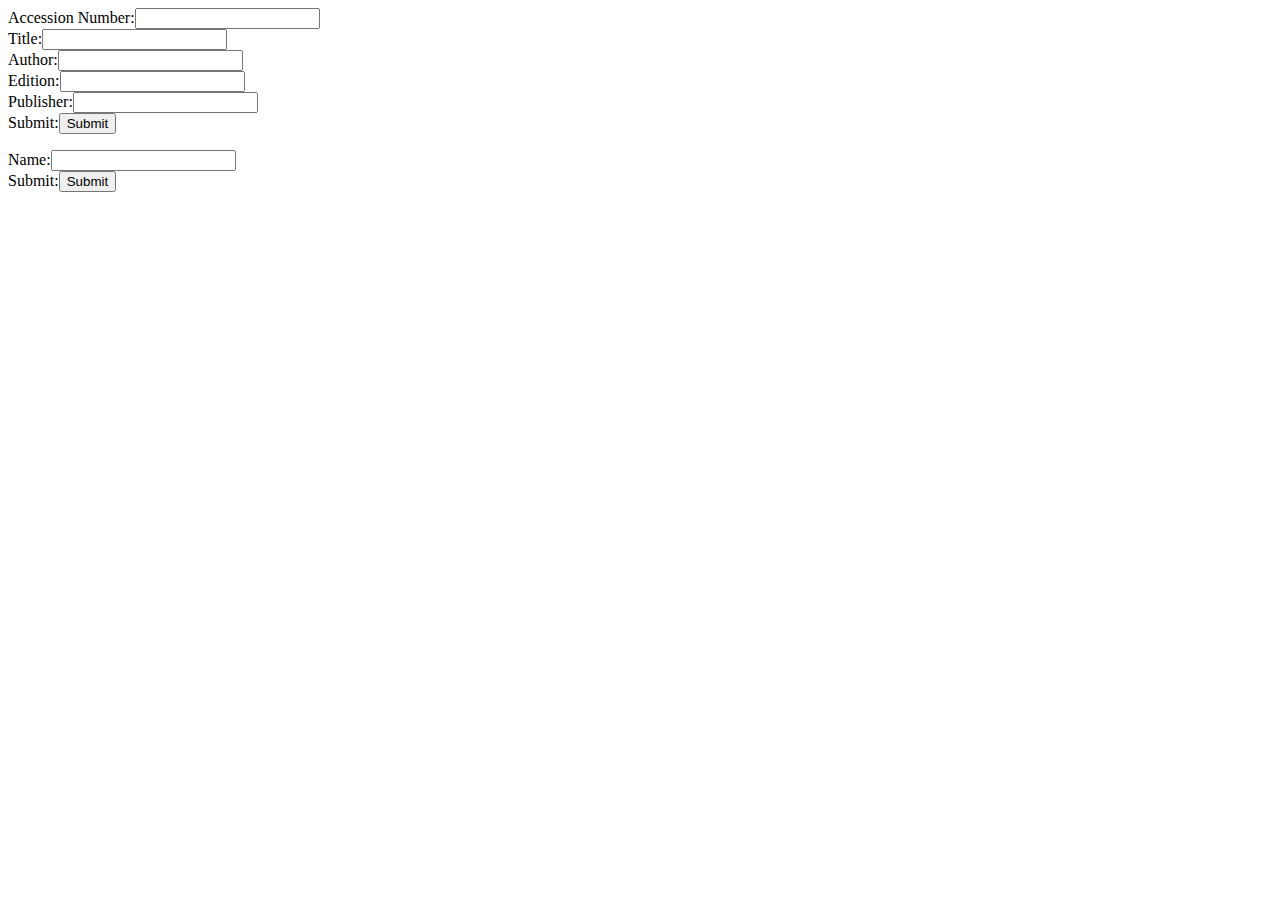
<file: 10/index.html>
<html>
<body>
<form action="10a.php">
Accession Number:<input type="text" name="acn"><br />
Title:<input type="text" name="tit"><br />
Author:<input type="text" name="aut"><br />
Edition:<input type="text" name="edi"><br />
Publisher:<input type="text" name="pub"><br />
Submit:<input type="submit">
</form>
<form action="10b.php">
Name:<input type="text" name="sea"><br />
Submit:<input type="submit">
</form>
</body>
</html
</file>
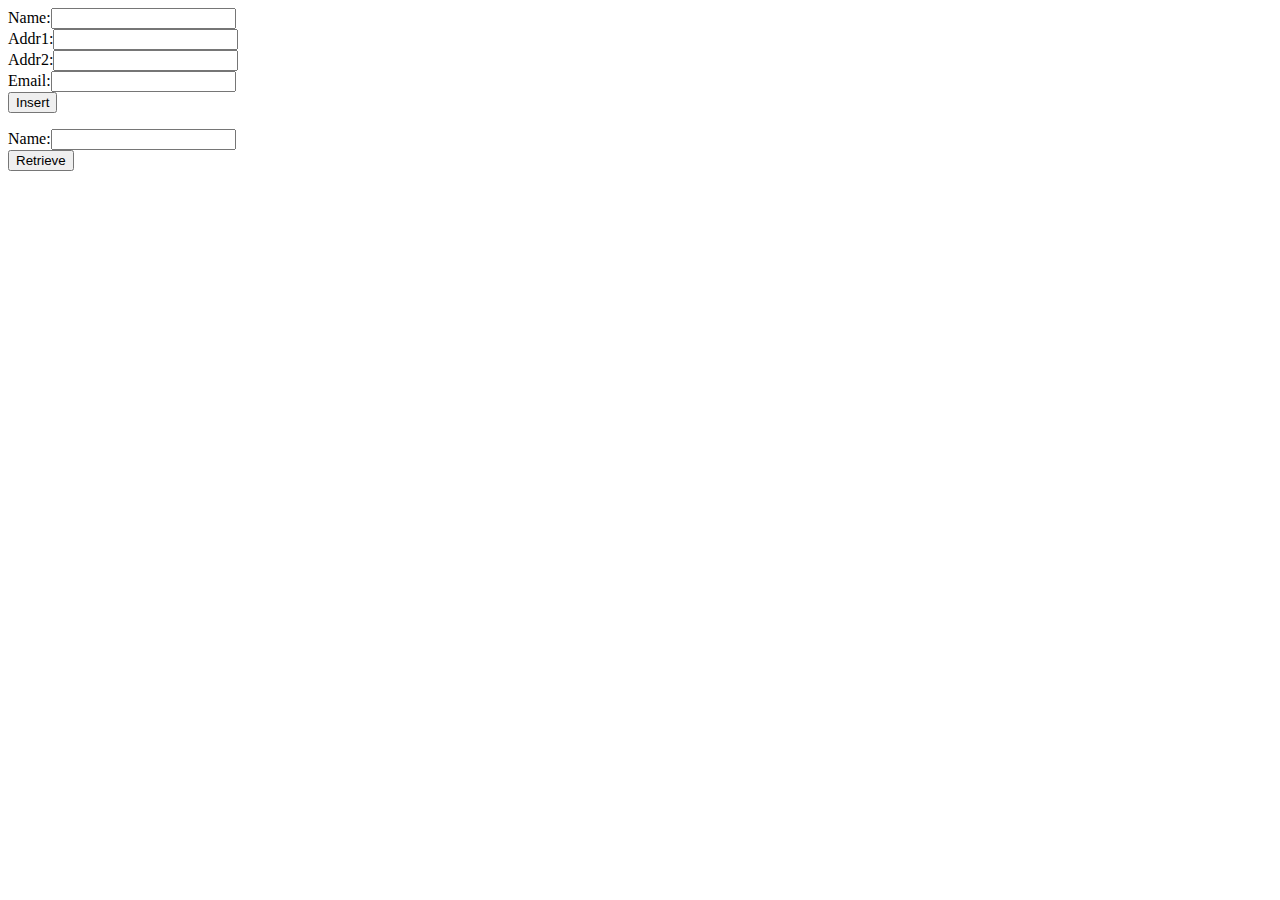
<file: 9/index.html>
<html>
<body>
	<form action="9a.php">
		Name:<input type="text" name="name1"><br>
		Addr1:<input type="text" name="addr1"><br>
		Addr2:<input type="text" name="addr2"><br>
		Email:<input type="text" name="email11"><br>
		<input type="submit" value="Insert">
	</form>
	<form action="9b.php">
		Name:<input type="text" name="name1"><br>
		<input type="submit" value="Retrieve">
	</form>
</body>
</file>
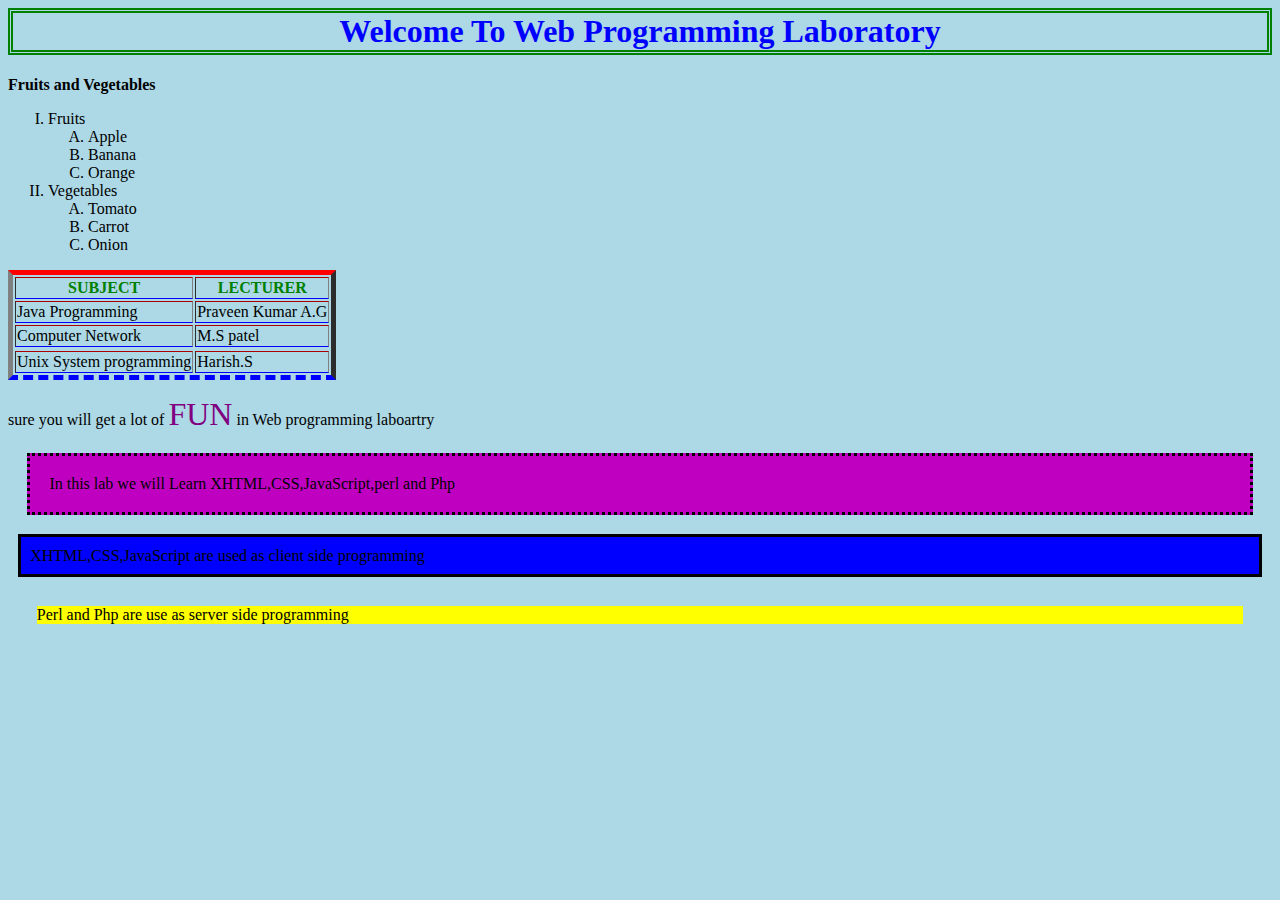
<file: 1/1a.html>
<html>
   <head>
      <title>LAB Program 1A </title>
      <link rel="stylesheet" type="text/css" href="1a.css">
   </head>
   <body bgcolor="lightblue">
      <center>
         <h1>Welcome To Web Programming Laboratory</h1>
      </center>
      <caption><b>Fruits and Vegetables</b></caption>
      <ol>
         <li>
            Fruits
            <ol>
               <li>Apple</li>
               <li>Banana</li>
               <li>Orange</li>
            </ol>
         </li>
         <li>Vegetables</li>
         <ol>
            <li>Tomato</li>
            <li>Carrot</li>
            <li>Onion</li>
         </ol>
         </li>
      </ol>
      <table border="2">
         <tr>
            <th class="color1">SUBJECT</th>
            <th class="color1">LECTURER</th>
         </tr>
         <tr>
            <td>Java Programming</td>
            <td>Praveen Kumar A.G</td>
            </td>
         </tr>
         <tr>
            <td>Computer Network</td>
            <td>M.S patel</td>
            </td>
         <tr>
         <tr>
            <td>Unix System programming</td>
            <td>Harish.S</td>
            </td>
         </tr>
      </table>
      <p>sure you will get a lot of <span class="demo">FUN</span> in Web programming laboartry</p>
      <p class="one"> In this lab we will Learn XHTML,CSS,JavaScript,perl and Php</p>
      <p class="two"> XHTML,CSS,JavaScript are used as client side programming</p>
      <p class="three"> Perl and Php are use as server side programming </p>
   </body>
</html>
</file>
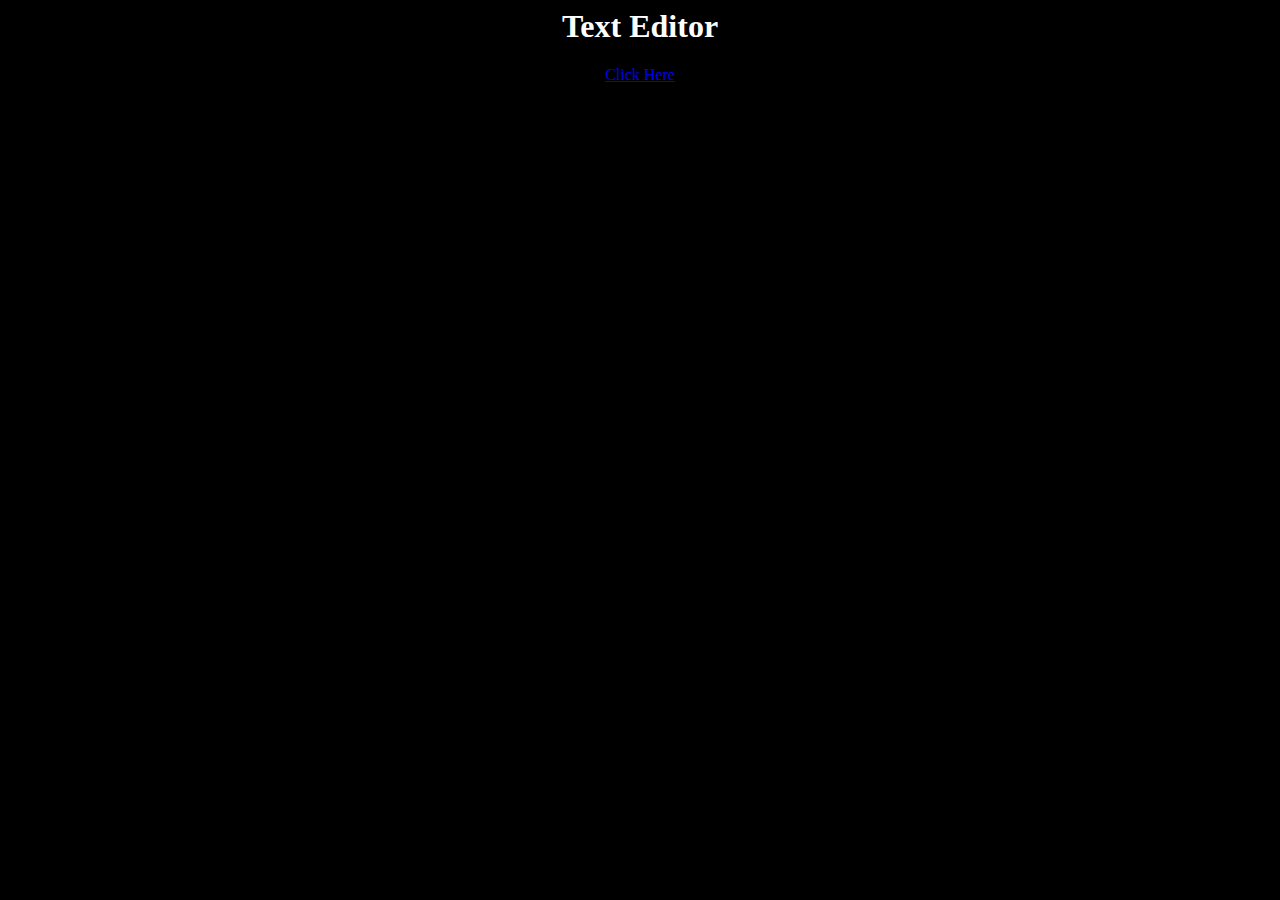
<file: 1/1b.html>
<html>
<head>
	<title>Text Editor</title>
	<style type="text/css">


body {
	background: black;
	color: white;
}

.popup {
	opacity: 0;
	visibility: hidden;
}

.popup:target {
	opacity: 1;
	visibility: visible;
	width: 40%;
	padding: 50px;
	background: #333333;
	margin: 20px auto;
	position: relative;
	border-radius: 10px;
}


.popup .close {
	position: absolute;
	top: 10px;
	right: 10px;
	color: white;
}
	</style>
</head>
<body>
	<center><h1>Text Editor</h1></center>
	<center><a class="button" href="#editor">Click Here</a></center>
	<div class="popup" id="editor">
		<center><h2>Editor</h2></center>
		<form>
			<center><textarea rows="5" cols="54"></textarea>
			<input type="reset" value="clear"></center>
			<a class="close" href="#">X</a>
		</form>
	</div>
</body>
</file>
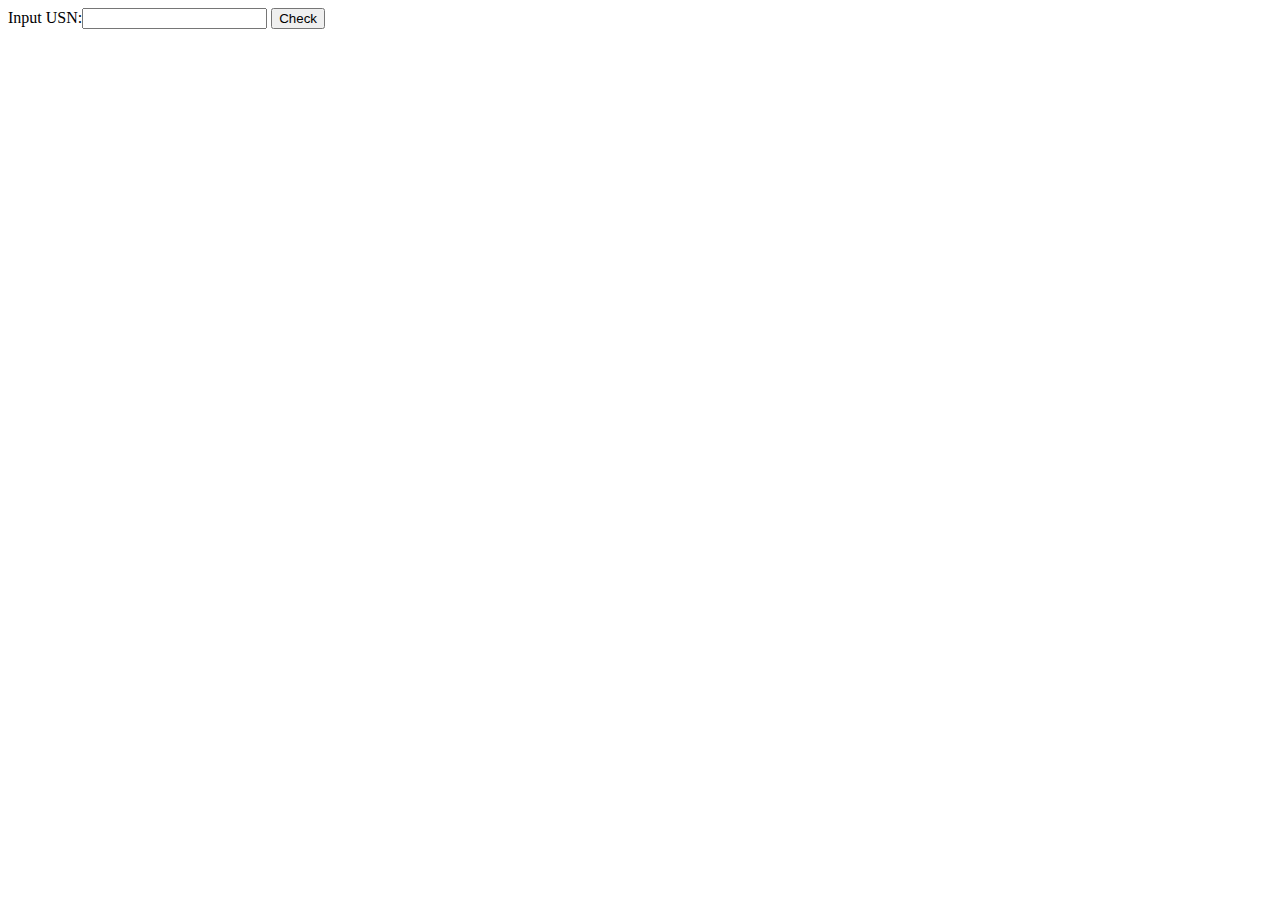
<file: 3/3a.html>
<!DOCTYPE html>
<html>
<head>
	<title>Program 3a</title>
	<script type="text/JavaScript">
		function validate(usn)
		{
			var expr=/^[0-9][a-zA-Z][a-zA-Z][0-9][0-9][a-zA-Z][a-zA-Z][0-9][0-9][0-9]$/;
			usn=usn.value;
			console.log(usn);
			if (usn.match(expr))
			{
				alert("Valid");
				return(true);
			}
			else
			{
				alert("Invalid");
				return(false);
			}
		}
	</script>
</head>
<body>
	<form>
		<label>Input USN:<input type="text" id="usn"></label>
		<input type="submit" onclick="validate(document.getElementById('usn'))" value="Check">
	</form>
</body>
</html>
</file>
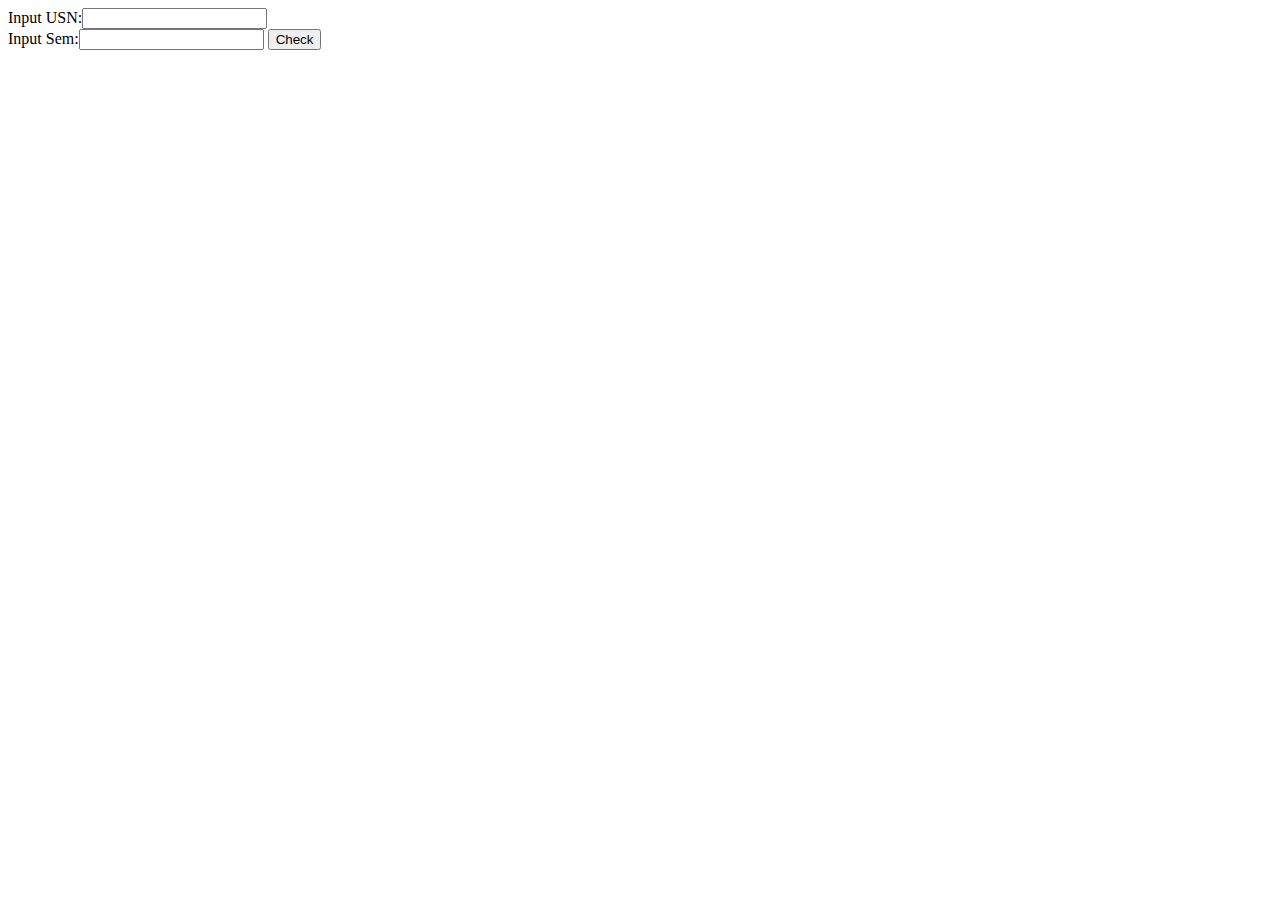
<file: 3/3b.html>
<!DOCTYPE html>
<html>
<head>
	<title>Program 3b</title>
	<script type="text/JavaScript">
		function validate(usn,sem)
		{
			var usnexpr=/^[0-9][a-zA-Z][a-zA-Z][0-9][0-9][a-zA-Z][a-zA-Z][0-9][0-9][0-9]$/;
			var semexpr=/^[0-9]$/;
			usn=usn.value;
			sem=sem.value;
			console.log(usn,sem);
			if (usn.match(usnexpr)&&sem.match(semexpr))
			{
				alert("USN and Sem Valid");
				return(true);
			}
			else if (usn.match(usnexpr)&&!sem.match(semexpr))
			{
				alert("USN Valid and Sem Invalid");
				return(false);
			}
			else if (!usn.match(usnexpr)&&sem.match(semexpr))
			{
				alert("USN Invalid and Sem Valid");
				return(false);
			}
			else
			{
				alert("USN and Sem Invalid");
				return(false);
			}
		}
	</script>
</head>
<body>
	<form>
		<label>Input USN:<input type="text" id="usn"></label><br>
		<label>Input Sem:<input type="text" id="sem"></label>
		<input type="submit" onclick="validate(document.getElementById('usn'),document.getElementById('sem'))" value="Check">
	</form>
</body>
</html>
</file>
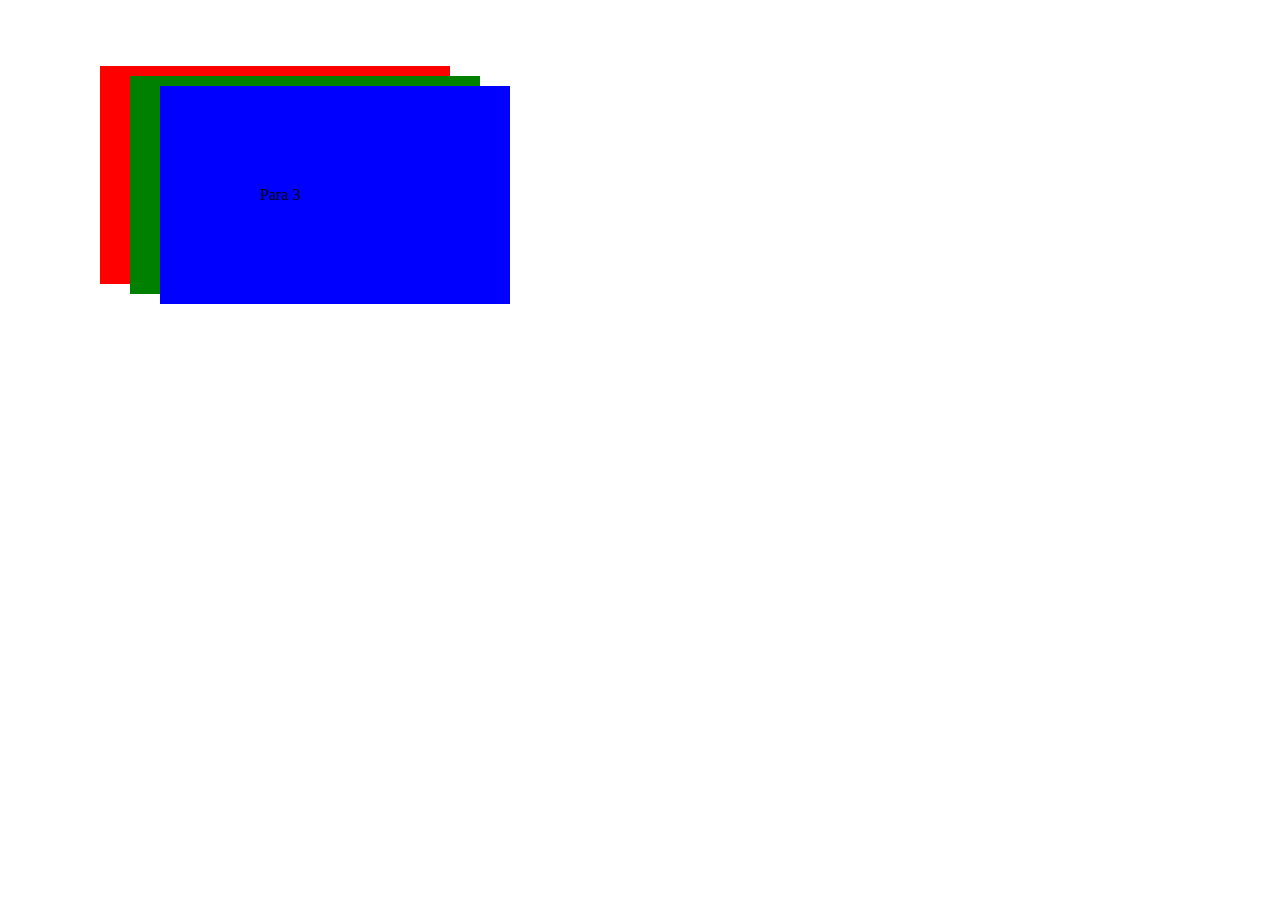
<file: 4/4a.html>
<!DOCTYPE html>
<html>
<head>
	<title>Program 4a</title>
	<script type="text/JavaScript">
		var top1=3;
		function move(cur)
		{

			var b=document.getElementById(cur).style;
			b.zIndex=(top1++).toString();
		}
	</script>
	<style type="text/css">
		p.one{
			position: absolute;
			padding:100px;
			left:100px;
			top:50px;
			width:150px;
			background-color:red;
			z-index:0;
		}
		p.two{
			position: absolute;
			padding:100px;
			left:130px;
			top:60px;
			width:150px;
			background-color:green;
			z-index:1;
		}
		p.three{
			position: absolute;
			padding:100px;
			left:160px;
			top:70px;
			width:150px;
			background-color:blue;
			z-index:2;
		}
	</style>
</head>
<body>
	<p class="one" id="stack1" onmouseover="move('stack1')">Para 1</p>
	<p class="two" id="stack2" onmouseover="move('stack2')">Para 2</p>
	<p class="three" id="stack3" onmouseover="move('stack3')">Para 3</p>
</body>
</html>
</file>
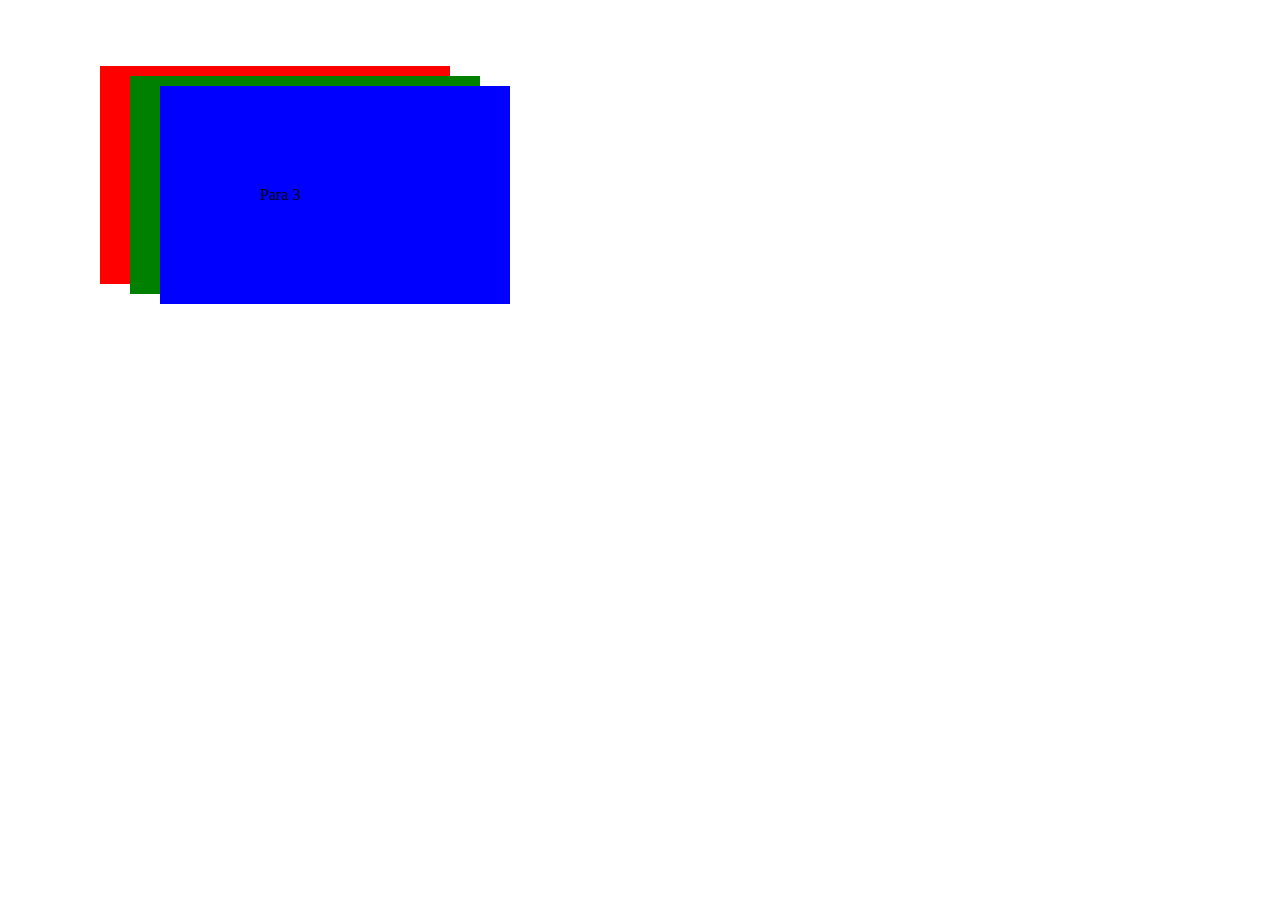
<file: 4/4b.html>
<!DOCTYPE html>
<html>
<head>
	<title>Program 4b</title>
	<script type="text/JavaScript">
		var original;
		function movein(cur)
		{
			var x=document.getElementById(cur).style;
			original=x.zIndex;
			x.zIndex="10";
		}
		function moveout(cur)
		{
			document.getElementById(cur).style.zIndex=original;
		}
	</script>
	<style type="text/css">
		p.one{
			position: absolute;
			padding:100px;
			left:100px;
			top:50px;
			width:150px;
			background-color:red;
			z-index:0;
		}
		p.two{
			position: absolute;
			padding:100px;
			left:130px;
			top:60px;
			width:150px;
			background-color:green;
			z-index:1;
		}
		p.three{
			position: absolute;
			padding:100px;
			left:160px;
			top:70px;
			width:150px;
			background-color:blue;
			z-index:2;
		}
	</style>
</head>
<body>
	<p class="one" id="stack1" onmouseover="movein('stack1')" onmouseout="moveout('stack1')">Para 1</p>
	<p class="two" id="stack2" onmouseover="movein('stack2')" onmouseout="moveout('stack2')">Para 2</p>
	<p class="three" id="stack3" onmouseover="movein('stack3')" onmouseout="moveout('stack3')">Para 3</p>
</body>
</html>
</file>
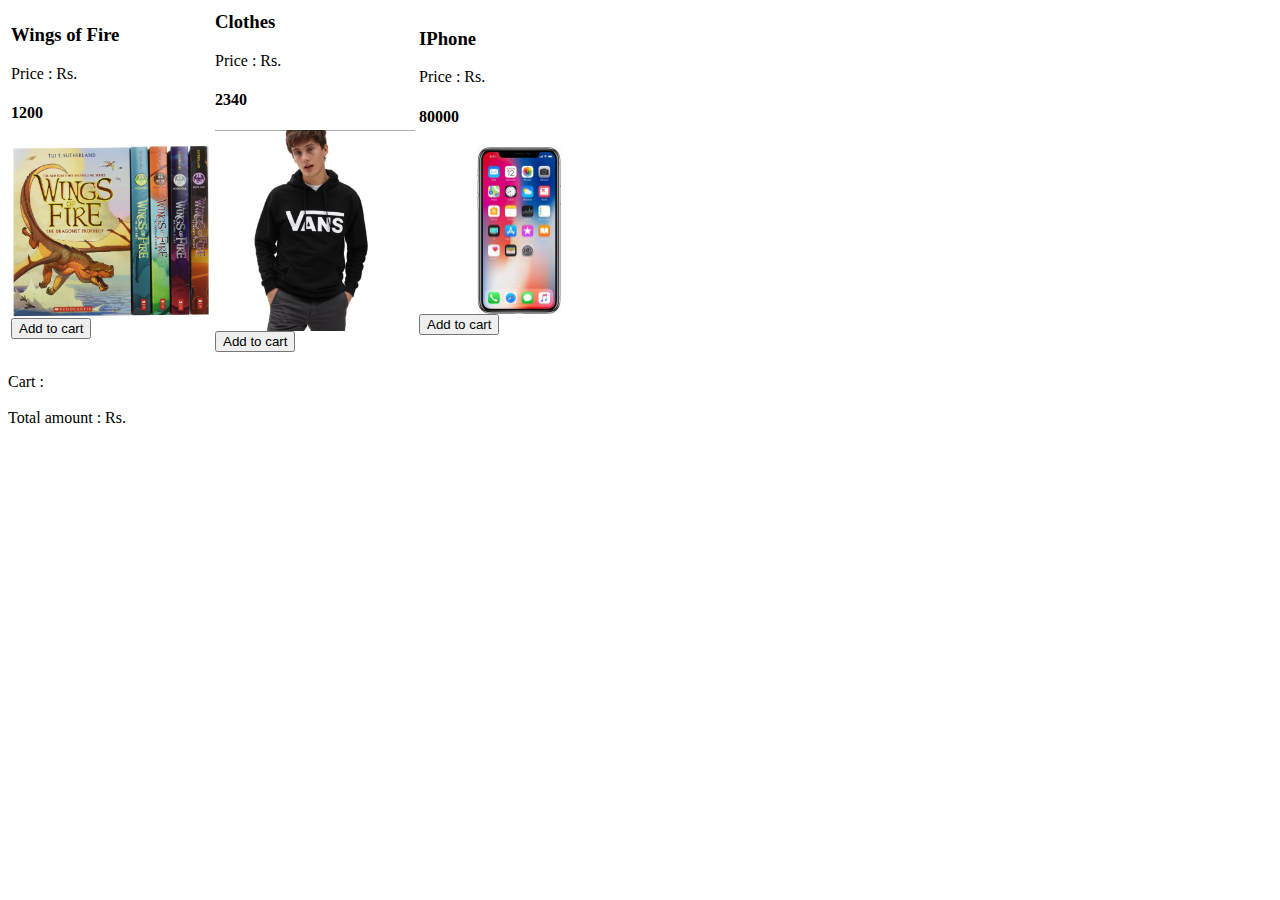
<file: 6/6.html>
<html>
    <body>
        <table>
            <tr id="products">
            </tr>
        </table><br>
        Cart : <br>
        <div id="cart"></div><br>
        Total amount : Rs. <span id="bill"></span>
        <script>
            var products = {};
            var cart = {};
            function addProduct(id, name, price, image) {
                products[id] = {
                    name: name,
                    price: price,
                }
                var html = `
                    <td>
                        <h3>${name}</h3>
                        Price : Rs. <h4>${price}</h4>
                        <img src=${image} width="200"><br>
                        <button onclick="addProductToCart(${id})">Add to cart</button>
                    </td>`
                document.getElementById('products').innerHTML += html
            }
            function addProductToCart(id) {
                if (id in cart)
                    cart[id]++;
                else
                    cart[id] = 1;
                reRender()
            }
            function reRender() {
                var cartHtml = `
                <table border="2">
                    <tr>
                        <th>Id</th>
                        <th>Name</th>
                        <th>Quantity</th>
                        <th>Price</th>
                        <th>Total price</th>
                        <th>Actions</th>
                    </tr>`
                for (var id in cart) {
                    if (cart[id] == 0)
                        continue
                    cartHtml += `
                    <tr>
                        <td>${id}</td>
                        <td>${products[id].name}</td>
                        <td>${cart[id]}</td>
                        <td>${products[id].price}</td>
                        <td>${products[id].price * cart[id]}</td>
                        <td>
                            <button onclick="cart[${id}]++; reRender()">+</button>
                            <button onclick="cart[${id}]--; reRender()">-</button>    
                        </td>
                    </tr>`
                }
                var bill = 0;
                for (var id in cart)
                    bill += cart[id] * products[id].price
                document.getElementById('cart').innerHTML = cartHtml
                document.getElementById('bill').innerText = bill
            }
            addProduct(1, 'Wings of Fire', 1200, 'wing.jpg')
            addProduct(2, 'Clothes', 2340, 'hood.jpg')
            addProduct(3, 'IPhone', 80000, 'iphone.jpg')
        </script>
    </body>
</html>
</file>
<file: 1/1a.css>
ol {
	list-style-type: upper-roman;
}

ol ol {
	list-style-type: upper-alpha;
}

table {
	border-top-width: medium;
	border-top-color: red;
	border-bottom-color: blue;
	border-bottom-style: dashed;
	border-width: thick;
}

th.color1 {
	color: green;
}

h1 {
	color: blue;
	border-style: double;
	border-width: thick;
	border-color: green;
}

p.one {
	margin: 0.2in;
	padding: 0.2in;
	background-color: #C000C0;
	border-style: dotted;
}

p.two {
	margin: 0.1in;
	padding: 0.1in;
	background-color: blue;
	border-style: solid;
}

p.three {
	margin: 0.3in;
	background-color: yellow;
}

span.demo {
	font-size: 24pt;
	color: purple;
}
</file>
